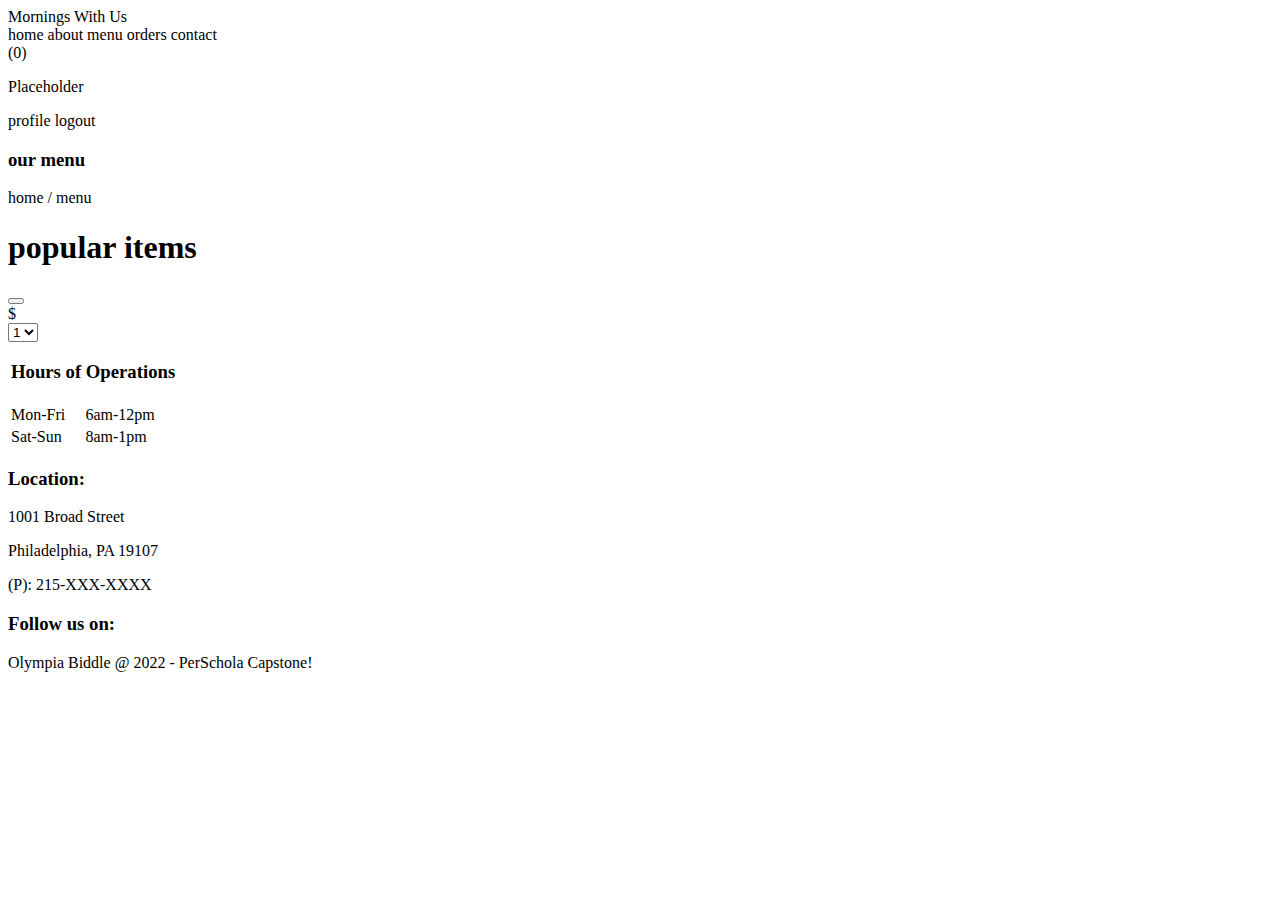
<file: src/main/resources/templates/menu.html>
<meta charset="UTF-8">
   <meta http-equiv="X-UA-Compatible" content="IE=edge">
   <meta name="viewport" content="width=device-width, initial-scale=1.0">
   <title>Menu- Mornings With Us</title>
   <!-- font awesome cdn link-->  
  
   <link rel="stylesheet" type="text/css" th:href="@{/fontAwesome/all.css}">
  
   <!-- custom css file link  -->
    <link rel="stylesheet" type="text/css" th:href="@{/css/style.css}">

</head>
<body>
   
<header class="header">

   <section class="flex">

      <a th:href="@{index}" class="logo">Mornings With Us</a>

      <nav class="navbar">
         <a th:href="@{index}">home</a>
         <a th:href="@{about}">about</a>
         <a th:href="@{menu}">menu</a>
         <a th:href="@{orders}">orders</a>
         <a th:href="@{contact}">contact</a>
      </nav>

      <div class="icons">
         <a th:href="@{search}"><i class="fas fa-search"></i></a>
         <a th:href="@{cart}"><i class="fas fa-shopping-cart"></i><span>(0)</span></a>
         <div id="user-btn" class="fas fa-user"></div>
         <div id="menu-btn" class="fas fa-bars"></div>
      </div>

      <div class="profile">
         <p sec:authentication="principal.username">Placeholder </p>
         <div class="flex">
            <a th:href="@{profile}" class="btn">profile</a>
            <a th:href="@{/logout}" class="delete-btn">logout</a>
         </div>
         <!--  <p class="account"><a th:href="@{login}">login</a> or <a th:href="@{registration}">register</a></p> -->
      </div>

   </section>

</header>

<!-- products -->
<div class="heading">
    <h3>our menu</h3>
    <p><a th:href="@{index}">home</a> <span> / menu</span></p>
 </div>
 
 <section class="products">
 
    <h1 class="title">popular items</h1>
 
    <div class="box-container" >
 
       <form action="/addToCart" method="POST" class="box" th:each="product : ${products}">
          <button class="fas fa-shopping-cart" type="submit" name="add_to_cart"></button>
          <img th:attr="src=@{${product.image_path}}" alt="">
          <a th:href="@{category}" class="cat" th:text="${product.category}"></a>
          <div class="name" th:text="${product.name}"></div>
          <input type="hidden" name="id" th:value =${product.id} />
          <div class="flex"><span>$</span>
             <div class="price" th:text="${product.price}"></div>
               <select id ="qty" name = "qty" class="qty">
               <option th:value ="'1'" th:text="1">1</option>
               <option th:value ="'2'" th:text="2">2</option>
               <option th:value ="'3'" th:text="3">3</option>
               </select>
          </div>
       </form>
    </div>
 
 </section>

<!-- footer -->

<footer class="footer">

    <section class="box-container">

        <div class="box">
            <table>
                <tr>
                    <th scope="row" colspan="2">
                        <h3>Hours of Operations</h3>
                    </th>
                </tr>
                <tr>
                    <td>Mon-Fri</td>
                    <td>6am-12pm</td>
                </tr>
                <tr>
                    <td>Sat-Sun</td>
                    <td>8am-1pm</td>
                </tr>
            </table>
        </div>

        <div class="box">
            <p>
            <h3> Location:</h3>
            </p>
            <p>1001 Broad Street</p>
            <p>Philadelphia, PA 19107</p>
            <p>(P): 215-XXX-XXXX</p>
        </div>

        <div class="box">
            <h3>Follow us on: </h3>
            <a th:href="@{https://www.facebook.com}" class="fa-brands fa-facebook"></a>
            <a th:href="@{https://www.twitter.com}" class="fa-brands fa-twitter"></a>
            <a th:href="@{https://www.linkedin.com}" class="fa-brands fa-linkedin"></a>
        </div>

    </section>

    <div class="credit"> <span>Olympia Biddle</span> @ 2022  - PerSchola Capstone!</div>


</footer>
 
 <script th:src="@{/js/script.js}"></script>
    
</body>
</html>
</file>
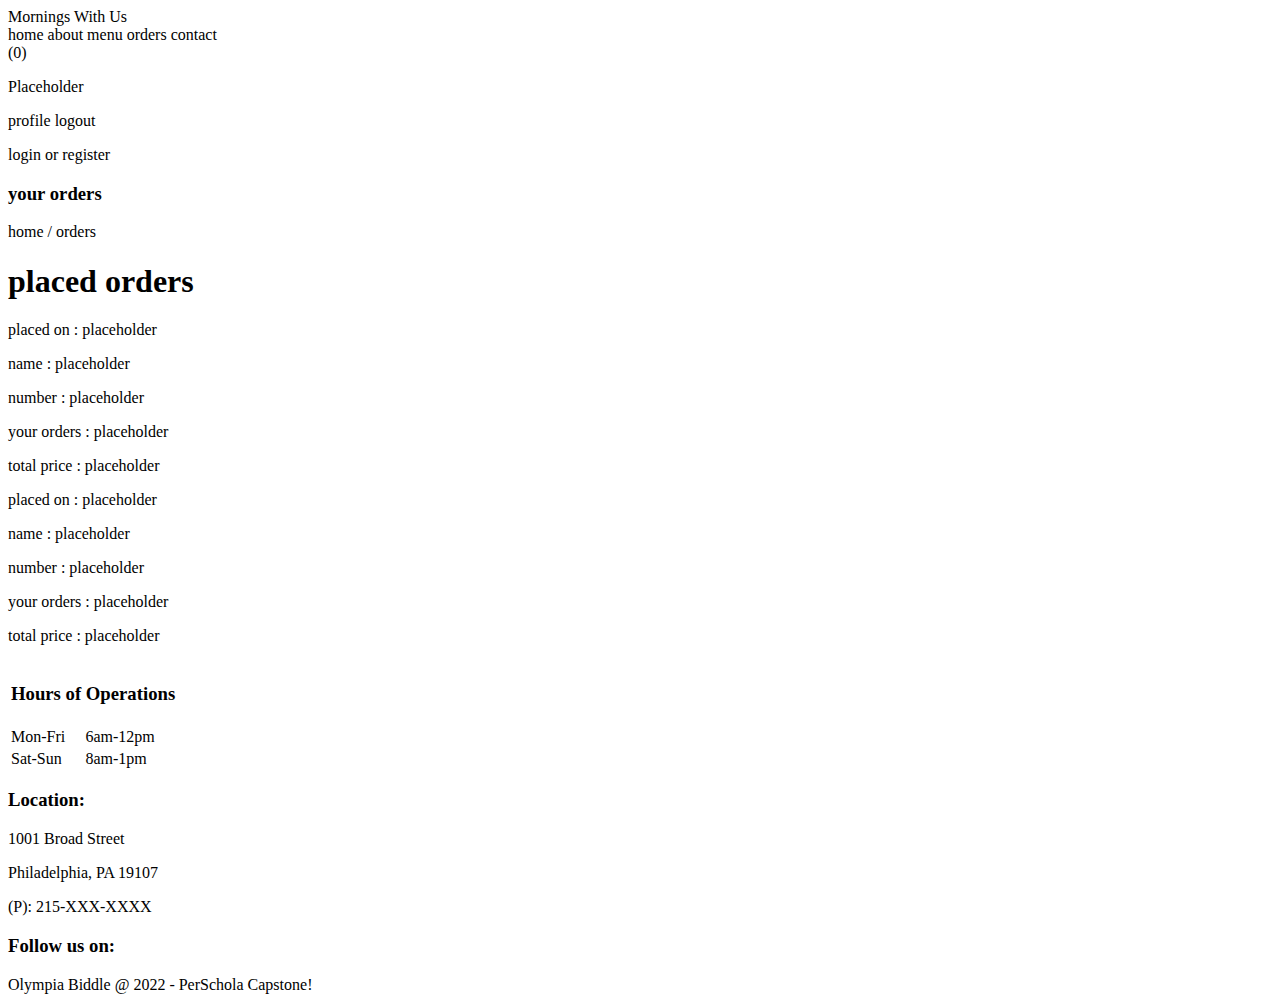
<file: src/main/resources/templates/orders.html>
<!DOCTYPE html>
<html xmlns:th="http://www/thymeleaf.org">
<head>
   <meta charset="UTF-8">
   <meta http-equiv="X-UA-Compatible" content="IE=edge">
   <meta name="viewport" content="width=device-width, initial-scale=1.0">
   <title>Orders - Mornings With Us</title>

   <!-- font awesome cdn link-->  
  
   <link rel="stylesheet" type="text/css" th:href="@{/fontAwesome/all.css}">
  
   <!-- custom css file link  -->
    <link rel="stylesheet" type="text/css" th:href="@{/css/style.css}">

</head>
<body>
   
<header class="header">

   <section class="flex">

      <a th:href="@{index.html}" class="logo">Mornings With Us</a>

      <nav class="navbar">
         <a th:href="@{index}">home</a>
         <a th:href="@{about}">about</a>
         <a th:href="@{menu}">menu</a>
         <a th:href="@{orders}">orders</a>
         <a th:href="@{contact}">contact</a>
      </nav>

      <div class="icons">
         <a th:href="@{search}"><i class="fas fa-search"></i></a>
         <a th:href="@{cart}"><i class="fas fa-shopping-cart"></i><span>(0)</span></a>
         <div id="user-btn" class="fas fa-user"></div>
         <div id="menu-btn" class="fas fa-bars"></div>
      </div>

      <div class="profile">
         <p sec:authentication="principal.username">Placeholder </p>
         <div class="flex">
            <a th:href="@{profile}" class="btn">profile</a>
            <a th:href="@{/logout}" class="delete-btn">logout</a>
         </div>
         <p class="account"><a th:href="@{login}">login</a> or <a th:href="@{registration}">register</a></p>
      </div>

   </section>

</header>

<!-- orders -->
<div class="heading">
    <h3>your orders</h3>
    <p><a th:href="@{home.html}">home </a> <span> / orders</span></p>
 </div>
 
 <section class="orders">
 
    <h1 class="title">placed orders</h1>
 
    <div class="box-container">
 
       <div class="box">
          <p> placed on : <span>placeholder</span> </p>
          <p> name : <span>placeholder</span> </p>
          <p> number : <span>placeholder</span> </p>
          <p> your orders : <span>placeholder</span> </p>
          <p> total price : <span>placeholder</span> </p>
       </div>
 
       <div class="box">
          <p> placed on : <span>placeholder</span> </p>
          <p> name : <span>placeholder</span> </p>
          <p> number : <span>placeholder</span> </p>
          <p> your orders : <span>placeholder</span> </p>
          <p> total price : <span>placeholder</span> </p>
       </div>
 
    </div>
 
 </section>

<!-- footer -->

<footer class="footer">

    <section class="box-container">

        <div class="box">
            <table>
                <tr>
                    <th scope="row" colspan="2">
                        <h3>Hours of Operations</h3>
                    </th>
                </tr>
                <tr>
                    <td>Mon-Fri</td>
                    <td>6am-12pm</td>
                </tr>
                <tr>
                    <td>Sat-Sun</td>
                    <td>8am-1pm</td>
                </tr>
            </table>
        </div>

        <div class="box">
            <p>
            <h3> Location:</h3>
            </p>
            <p>1001 Broad Street</p>
            <p>Philadelphia, PA 19107</p>
            <p>(P): 215-XXX-XXXX</p>
        </div>

        <div class="box">
            <h3>Follow us on: </h3>
            <a th:href="@{https://www.facebook.com}" class="fa-brands fa-facebook"></a>
            <a th:href="@{https://www.twitter.com}" class="fa-brands fa-twitter"></a>
            <a th:href="@{https://www.linkedin.com}" class="fa-brands fa-linkedin"></a>
        </div>

    </section>

    <div class="credit"> <span>Olympia Biddle</span> @ 2022  - PerSchola Capstone!</div>

</footer>
 
 <script th:src="@{/js/script.js}"></script>
    
</body>
</html>

</body>
</html>
</file>
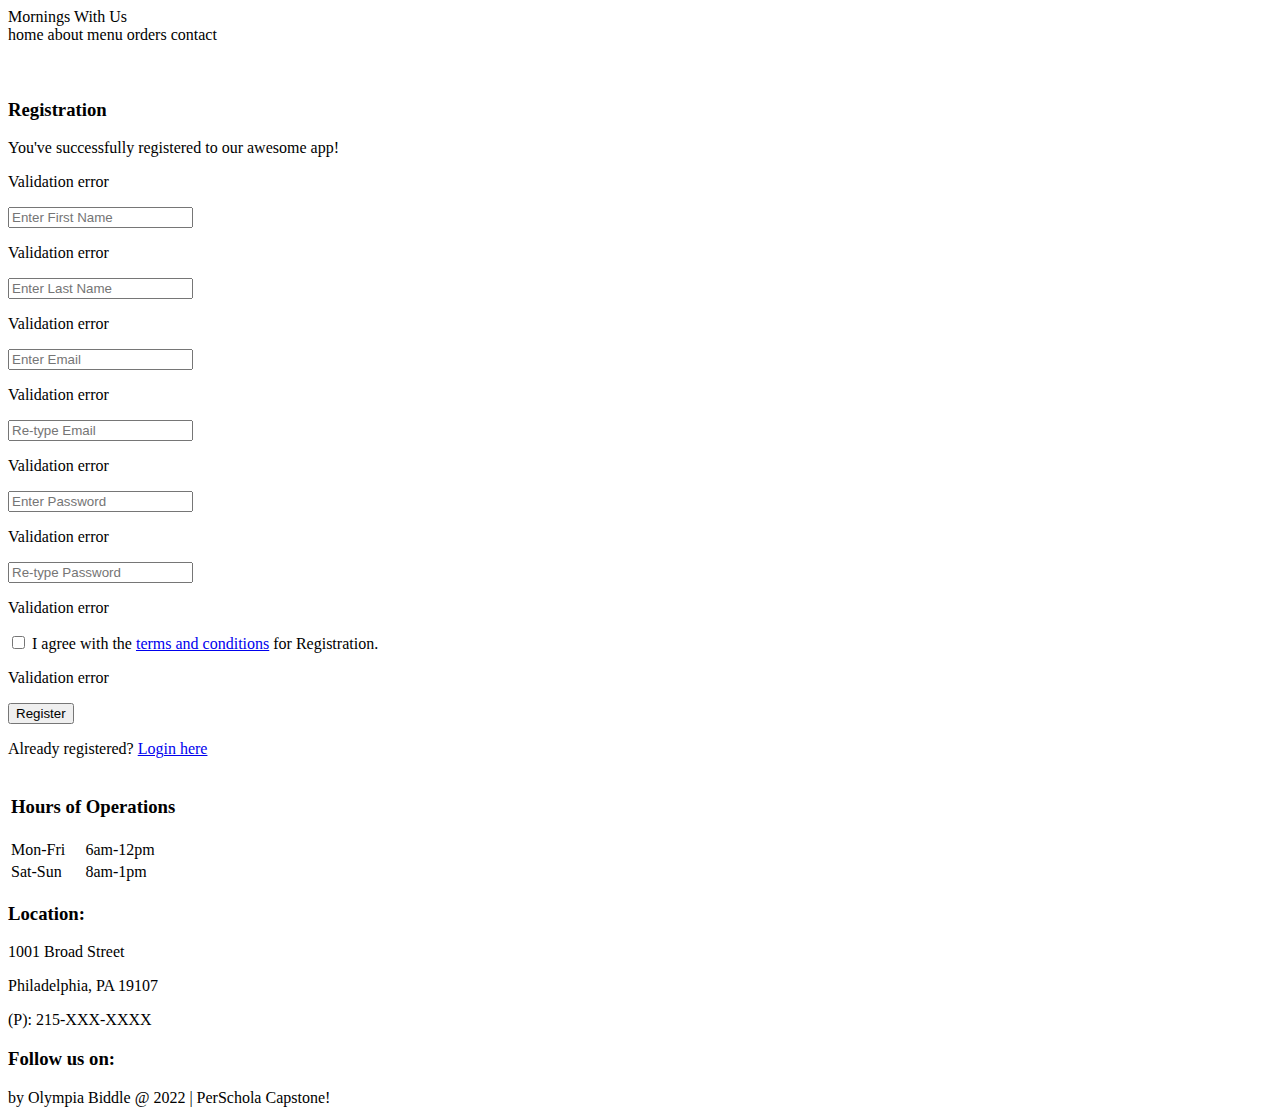
<file: src/main/resources/templates/registration.html>
<!DOCTYPE html>
<html xmlns:th="http://www/thymeleaf.org">
<head>
<meta charset="UTF-8">
<meta http-equiv="X-UA-Compatible" content="IE=edge">
<meta name="viewport" content="width=device-width, initial-scale=1.0">
<title>Registration - Mornings With Us</title>

<!-- font awesome cdn link-->

<link rel="stylesheet" type="text/css" th:href="@{/fontAwesome/all.css}">

<!-- custom css file link  -->
<link rel="stylesheet" type="text/css" th:href="@{/css/style.css}">

</head>
<body>

	<header class="header">

		<section class="flex">

			<a th:href="@{index.html}" class="logo">Mornings With Us</a>

			<nav class="navbar">
				<a th:href="@{index}">home</a> <a th:href="@{about}">about</a> <a
					th:href="@{menu}">menu</a> <a th:href="@{orders}">orders</a> <a
					th:href="@{contact}">contact</a>
			</nav>
	</header>

	<br>
	<br>

	<!-- forms  -->
	<section class="form-container">

		<form th:action="@{/registration}" th:object="${user}" method="post">

			<h3>Registration</h3>

			<div th:if="${param.success}">
				<div class="alert alert-info">You've successfully registered
					to our awesome app!</div>
			</div>

			<p class="error-message" th:if="${#fields.hasGlobalErrors()}"
				th:each="error : ${#fields.errors('global')}" th:text="${error}">Validation
				error</p>
		
			<div class="box"
				th:classappend="${#fields.hasErrors('firstName')}? 'has-error':''">
				<input id="firstName" class="form-control" th:field="*{firstName}"
					placeholder="Enter First Name" />
			 	<p class="error-message"
					th:each="error: ${#fields.errors('firstName')}" th:text="${error}">Validation
					error</p>
					
			</div>
			
			<div class="box"
				th:classappend="${#fields.hasErrors('lastName')}? 'has-error':''">
				<input id="lastName" class="form-control" th:field="*{lastName}"
					placeholder="Enter Last Name" />
				<p class="error-message"
					th:each="error : ${#fields.errors('lastName')}" th:text="${error}">Validation
					error</p>
			</div>
			<div class="box"
				th:classappend="${#fields.hasErrors('email')}? 'has-error':''">
				<input id="email" class="form-control" th:field="*{email}"
					placeholder="Enter Email" />
				<p class="error-message"
					th:each="error : ${#fields.errors('email')}" th:text="${error}">Validation
					error</p>
			</div>
			<div class="box"
				th:classappend="${#fields.hasErrors('confirmEmail')}? 'has-error':''">
				<input id="confirmEmail" class="form-control"
					th:field="*{confirmEmail}" placeholder="Re-type Email" />
				<p class="error-message"
					th:each="error : ${#fields.errors('confirmEmail')}"
					th:text="${error}">Validation error</p>
			</div>
			<div class="box"
				th:classappend="${#fields.hasErrors('password')}? 'has-error':''">
				<input id="password" class="form-control" type="password"
					placeholder="Enter Password" th:field="*{password}" />
				<p class="error-message"
					th:each="error : ${#fields.errors('password')}" th:text="${error}">Validation
					error</p>
			</div>
			<div class="box"
				th:classappend="${#fields.hasErrors('confirmPassword')}? 'has-error':''">
				<input id="confirmPassword" class="form-control"
					placeholder="Re-type Password" type="password"
					th:field="*{confirmPassword}" />
				<p class="error-message"
					th:each="error : ${#fields.errors('confirmPassword')}"
					th:text="${error}">Validation error</p>
			</div>
			<div class="box"
				th:classappend="${#fields.hasErrors('terms')}? 'has-error':''">

				<input id="terms" type="checkbox" th:field="*{terms}" /> <label
					class="control-label" for="terms"> I agree with the <a
					href="#">terms and conditions</a> for Registration.
				</label>
				<p class="error-message"
					th:each="error : ${#fields.errors('terms')}" th:text="${error}">Validation
					error</p>
			</div>


			<button type="submit" class="btn btn-success">Register</button>
			<p>Already registered? <a href="/" th:href="@{/login}">Login
					here</a></p>


		</form>
		</div>
		</div>
		</div>
	</section>

	<!-- footer -->

	<footer class="footer">

		<section class="box-container">

			<div class="box">
				<table>
					<tr>
						<th scope="row" colspan="2">
							<h3>Hours of Operations</h3>
						</th>
					</tr>
					<tr>
						<td>Mon-Fri</td>
						<td>6am-12pm</td>
					</tr>
					<tr>
						<td>Sat-Sun</td>
						<td>8am-1pm</td>
					</tr>
				</table>
			</div>

			<div class="box">
				<p>
				<h3>Location:</h3>
				</p>
				<p>1001 Broad Street</p>
				<p>Philadelphia, PA 19107</p>
				<p>(P): 215-XXX-XXXX</p>
			</div>

			<div class="box">
				<h3>Follow us on:</h3>
				<a th:href="@{https://www.facebook.com}"
					class="fa-brands fa-facebook"></a> <a
					th:href="@{https://www.twitter.com}" class="fa-brands fa-twitter"></a>
				<a th:href="@{https://www.linkedin.com}"
					class="fa-brands fa-linkedin"></a>
			</div>

		</section>

		<div class="credit">
			by <span>Olympia Biddle</span> @ 2022 | PerSchola Capstone!
		</div>

	</footer>

	<script type="text/javascript"
		th:src="@{https://cdn.jsdelivr.net/webjars/org.webjars/jquery/3.2.1/jquery.min.js/}"></script>
	<script type="text/javascript"
		th:src="@{https://cdn.jsdelivr.net/webjars/org.webjars/bootstrap/3.3.7-1/js/bootstrap.min.js}"></script>


</body>
</html>
</file>
